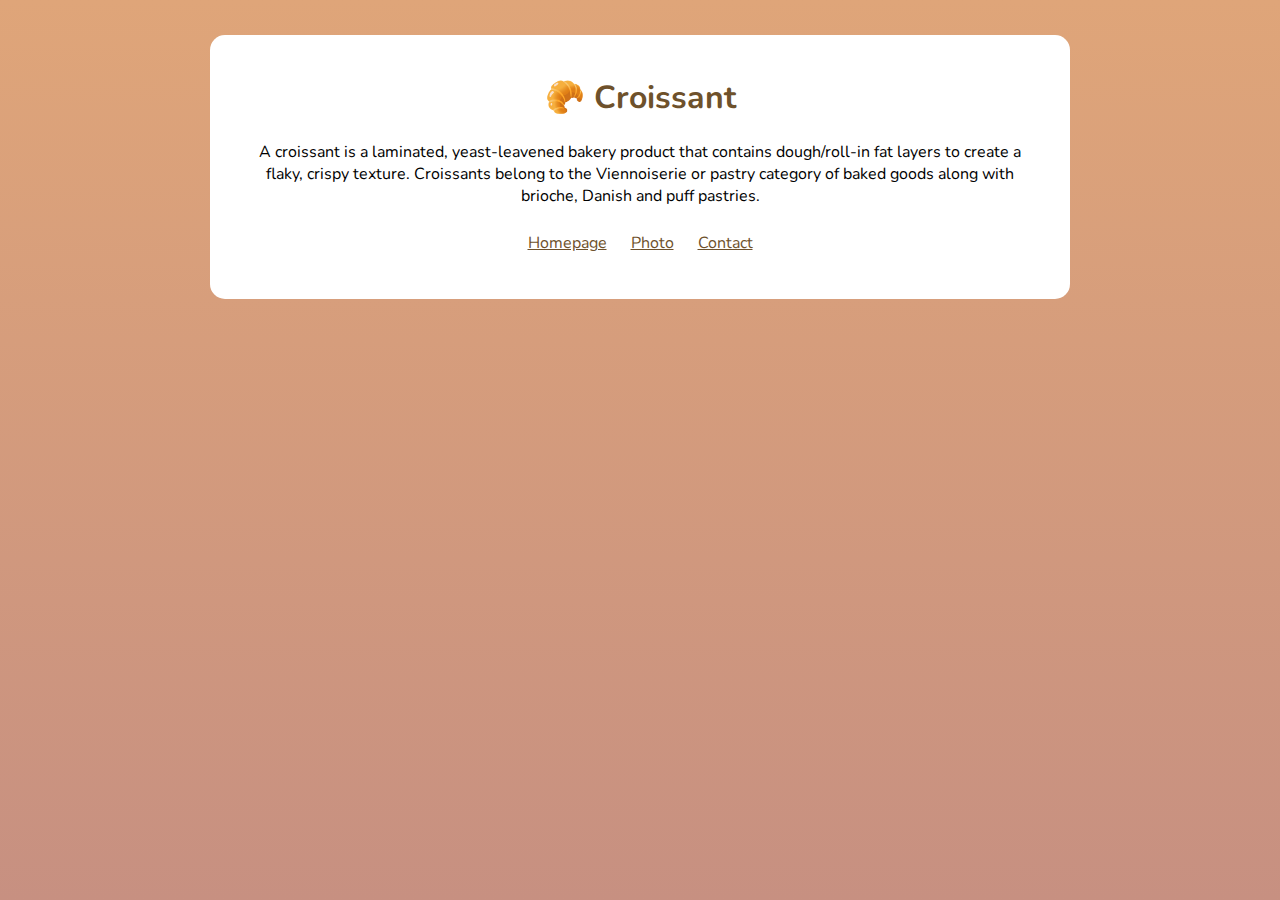
<file: index.html>
<!DOCTYPE html>
<html lang="en">
  <head>
    <meta charset="UTF-8" />
    <meta http-equiv="X-UA-Compatible" content="IE=edge" />
    <meta name="viewport" content="width=device-width, initial-scale=1.0" />
    <title>Croissant.com - Mariana Tellez</title>
    <meta name="description" content="Try out a croissant and enjoy" />
    <link rel="stylesheet" href="/styles/app.css" />
    <link rel="preconnect" href="https://fonts.googleapis.com" />
    <link rel="preconnect" href="https://fonts.gstatic.com" crossorigin />
    <link
      href="https://fonts.googleapis.com/css2?family=Nunito&display=swap"
      rel="stylesheet"
    />
  </head>
  <body>
    <div class="container">
      <h1>🥐 Croissant</h1>
      <p>
        A croissant is a laminated, yeast-leavened bakery product that contains
        dough/roll-in fat layers to create a flaky, crispy texture. Croissants
        belong to the Viennoiserie or pastry category of baked goods along with
        brioche, Danish and puff pastries.
      </p>
      <div class="links-section">
        <a href="/" title="Home">Homepage</a>
        <a href="/photo.html" title="Croissant Photo">Photo</a>
        <a href="/contact.html" title="Contact Us">Contact</a>
      </div>
    </div>
  </body>
</html>
</file>
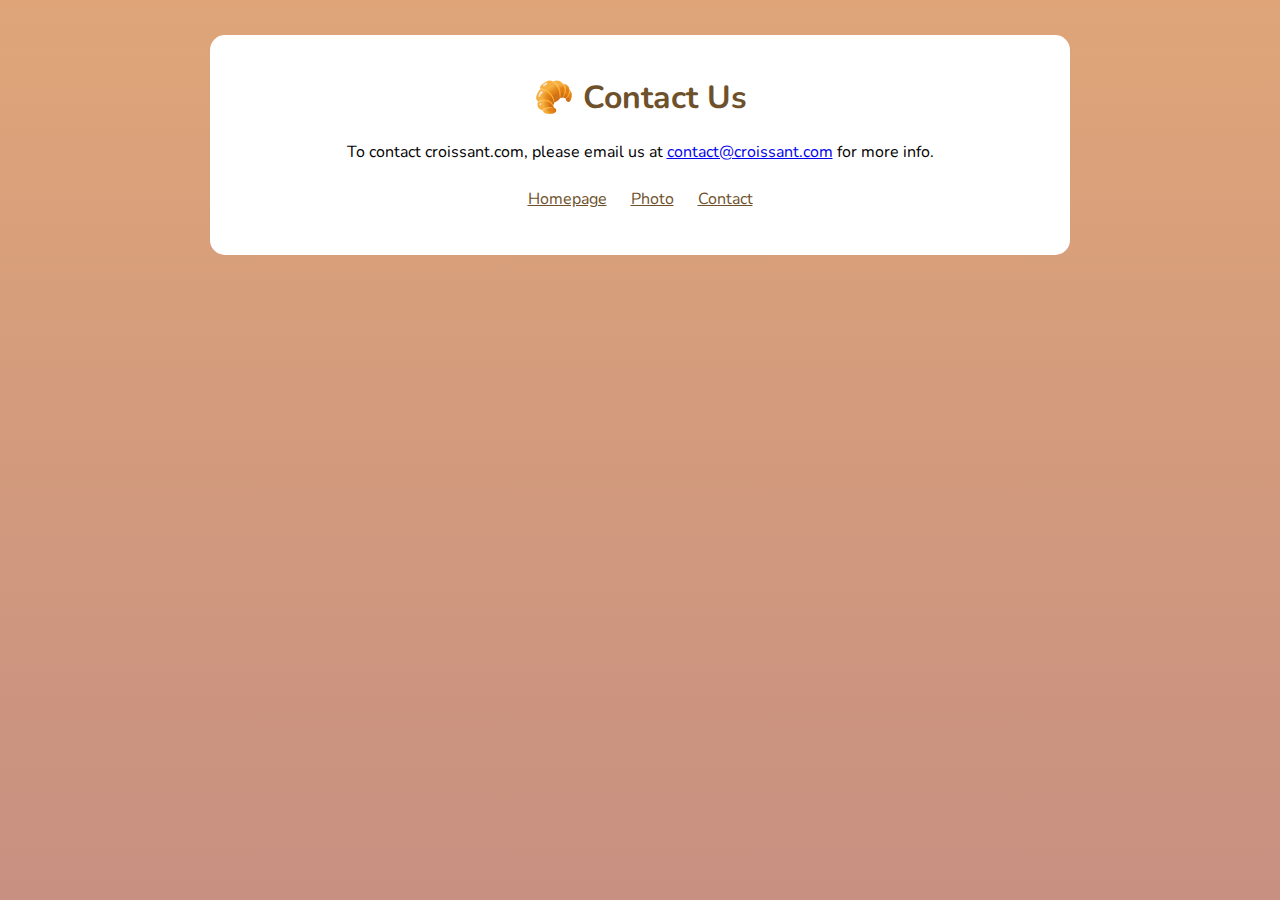
<file: contact.html>
<!DOCTYPE html>
<html lang="en">
  <head>
    <meta charset="UTF-8" />
    <meta http-equiv="X-UA-Compatible" content="IE=edge" />
    <meta name="viewport" content="width=device-width, initial-scale=1.0" />
    <meta
      name="description"
      content="Contact Croissant.com to learn more about croissants"
    />
    <title>Contact Us - Croissant.com - Mariana Tellez</title>
    <link rel="stylesheet" href="/styles/app.css" />
    <link rel="preconnect" href="https://fonts.googleapis.com" />
    <link rel="preconnect" href="https://fonts.gstatic.com" crossorigin />
    <link
      href="https://fonts.googleapis.com/css2?family=Nunito&display=swap"
      rel="stylesheet"
    />
  </head>
  <body>
    <div class="container">
      <h1>🥐 Contact Us</h1>
      <p>
        To contact croissant.com, please email us at
        <a
          href="mailto:contact@croissant.com"
          title="Contact us through our email"
          >contact@croissant.com</a
        >
        for more info.
      </p>
      <div class="links-section">
        <a href="/" title="Home">Homepage</a>
        <a href="/photo.html" title="Croissant Photo">Photo</a>
        <a href="/contact.html" title="Contact Us">Contact</a>
      </div>
    </div>
  </body>
</html>
</file>
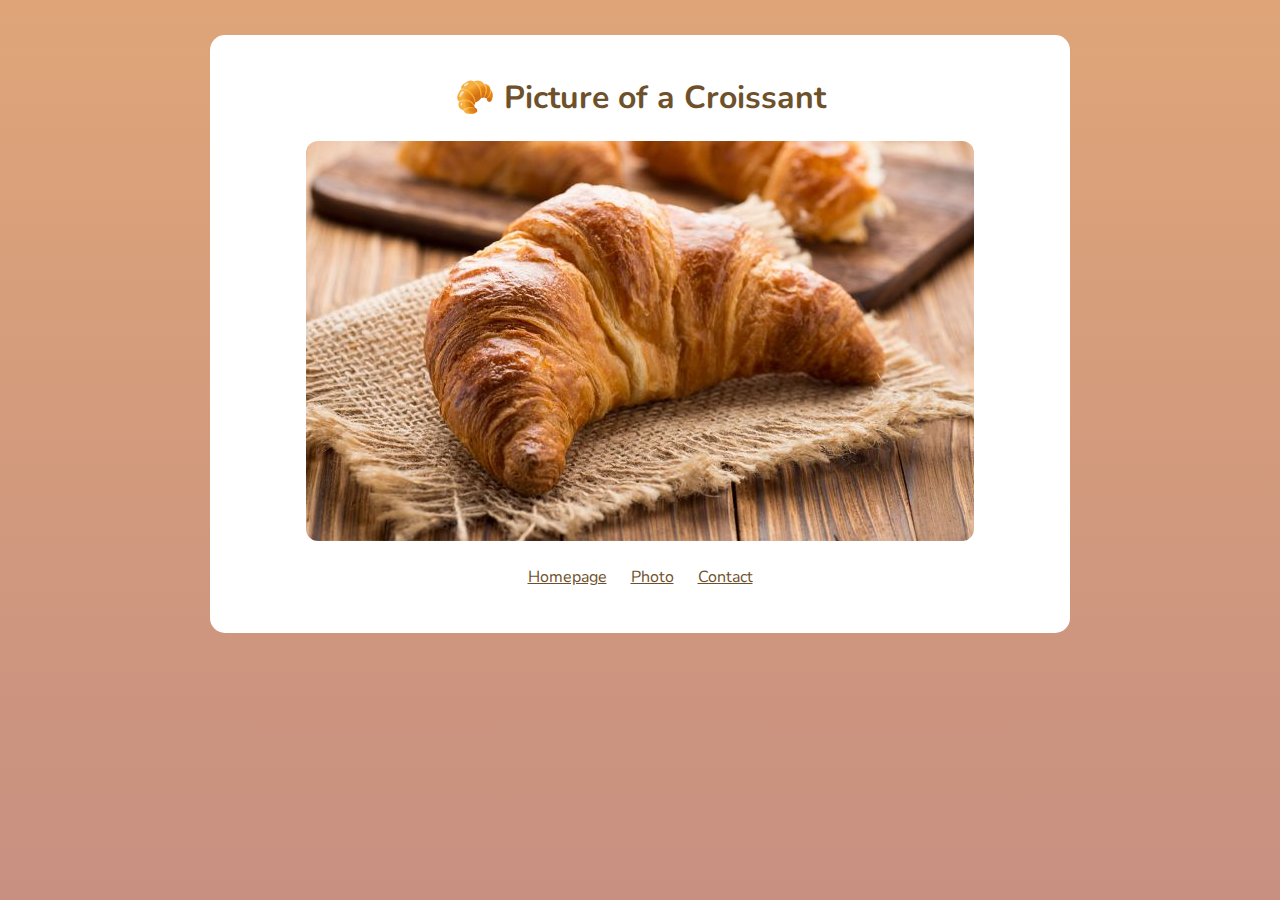
<file: photo.html>
<!DOCTYPE html>
<html lang="en">
  <head>
    <meta charset="UTF-8" />
    <meta http-equiv="X-UA-Compatible" content="IE=edge" />
    <meta name="viewport" content="width=device-width, initial-scale=1.0" />
    <title>Example of a Croissant - Croissant.com - Mariana Tellez</title>
    <meta name="description" content="Take a look to a homemade croissant" />
    <link rel="stylesheet" href="/styles/app.css" />
    <link rel="preconnect" href="https://fonts.googleapis.com" />
    <link rel="preconnect" href="https://fonts.gstatic.com" crossorigin />
    <link
      href="https://fonts.googleapis.com/css2?family=Nunito&display=swap"
      rel="stylesheet"
    />
  </head>
  <body>
    <div class="container">
      <h1>🥐 Picture of a Croissant</h1>
      <img src="img/croissant.jpg" class="img-fluid" alt="Homemade croissant" />
      <div class="links-section">
        <a href="/" title="Home">Homepage</a>
        <a href="/photo.html" title="Croissant Photo">Photo</a>
        <a href="/contact.html" title="Contact Us">Contact</a>
      </div>
    </div>
  </body>
</html>
</file>
<file: styles/app.css>
body {
  background: linear-gradient(to top, #c79081 0%, #dfa579 100%) fixed;
  font-family: "Nunito", sans-serif;
}

.container {
  background-color: white;

  max-width: 800px;
  width: 80%;
  border-radius: 15px;

  margin: 35px auto;
  padding: 20px 30px;
}

h1 {
  text-align: center;
  color: rgb(110, 81, 43);
}

p {
  text-align: center;
}

img {
  max-width: 90%;
  border-radius: 12px;
  display: block;
  margin: 0 auto;
}

.links-section {
  margin: 25px auto;
  text-align: center;
}

.links-section a {
  margin: 0 10px;
  color: rgb(110, 81, 43);
}
</file>
